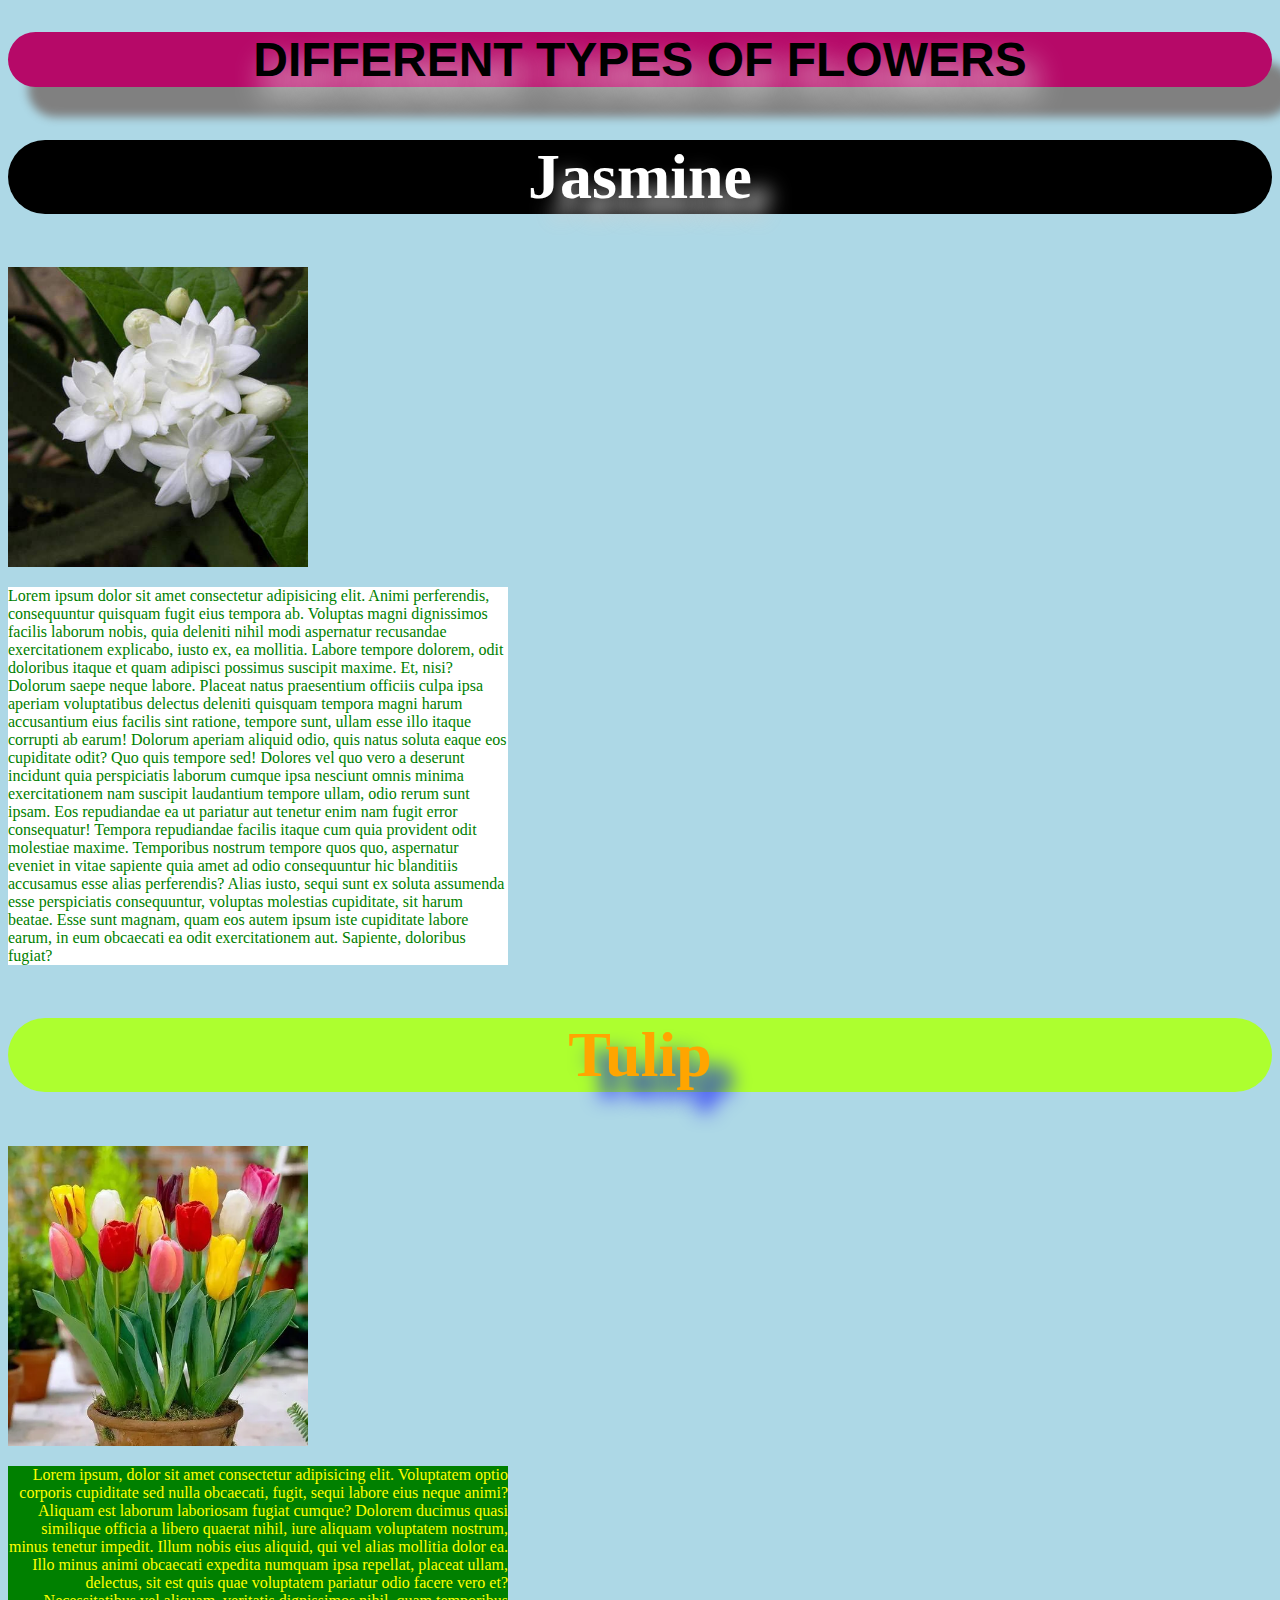
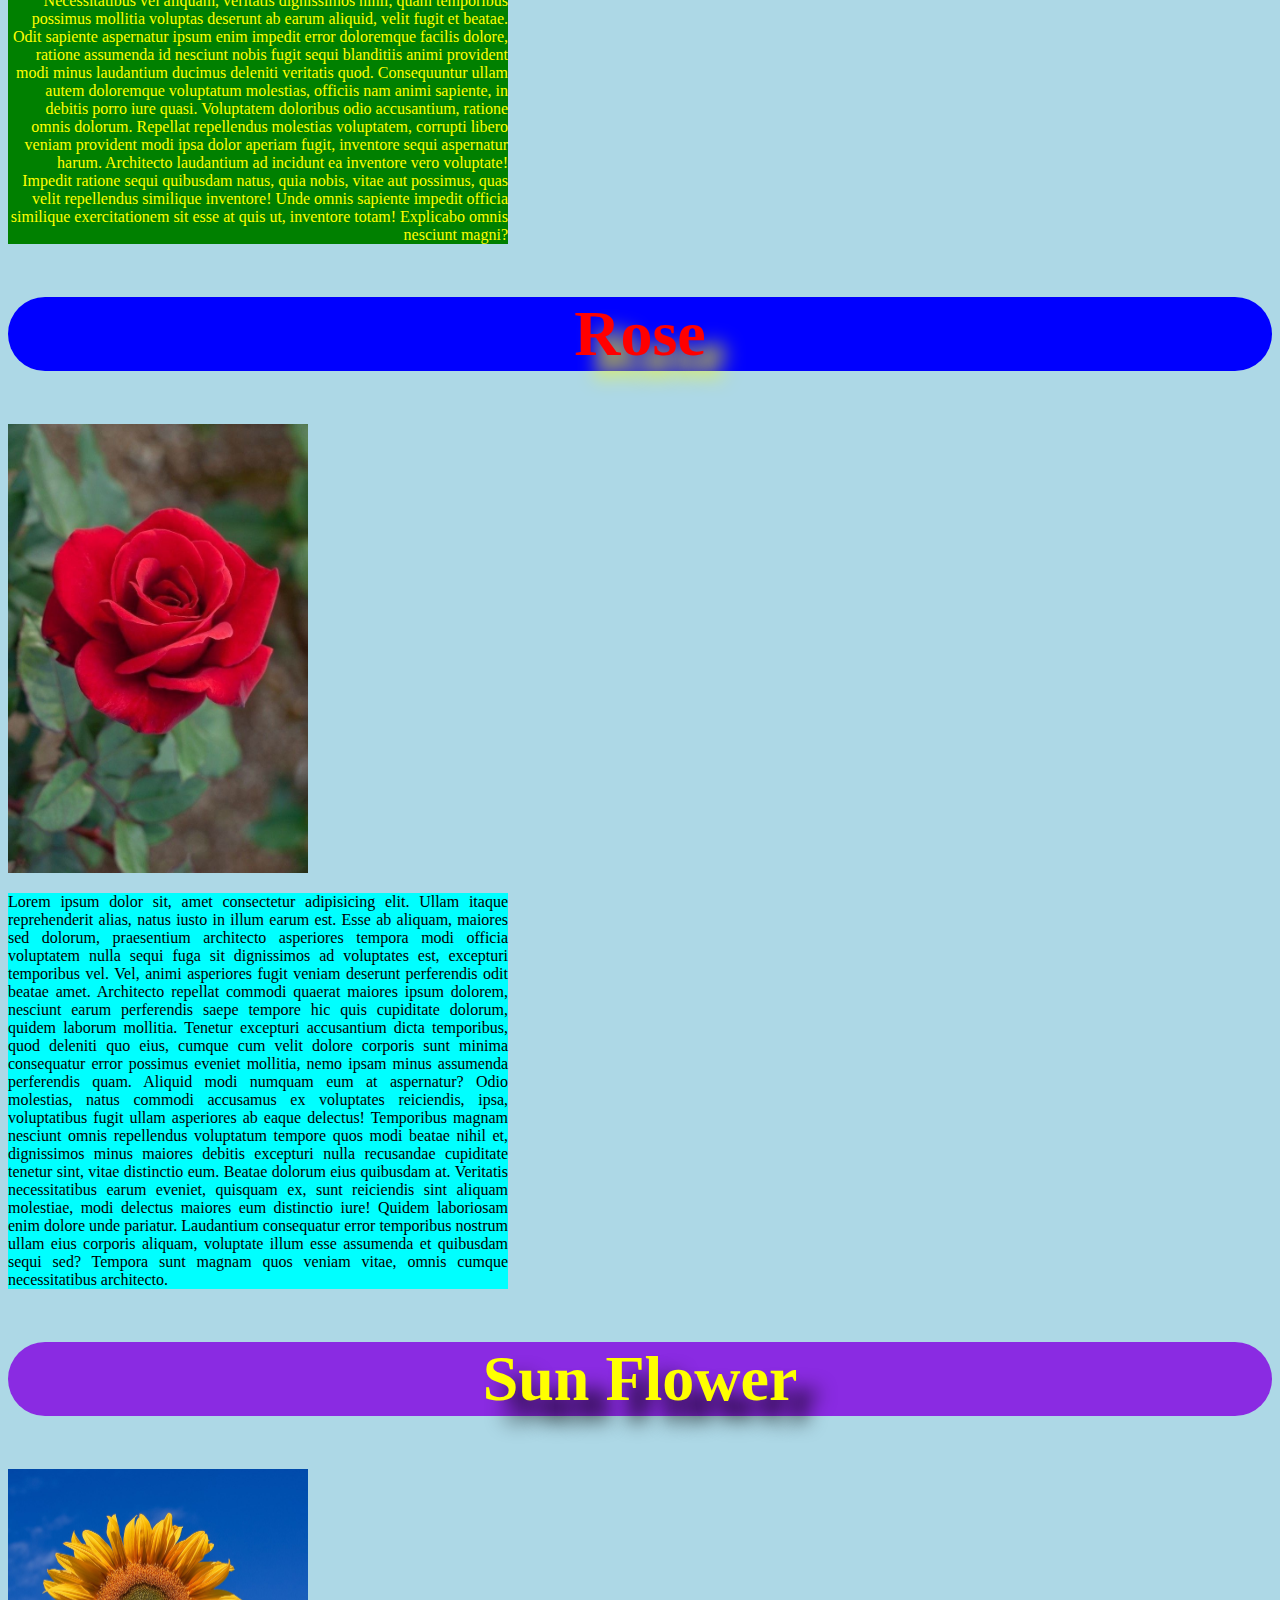
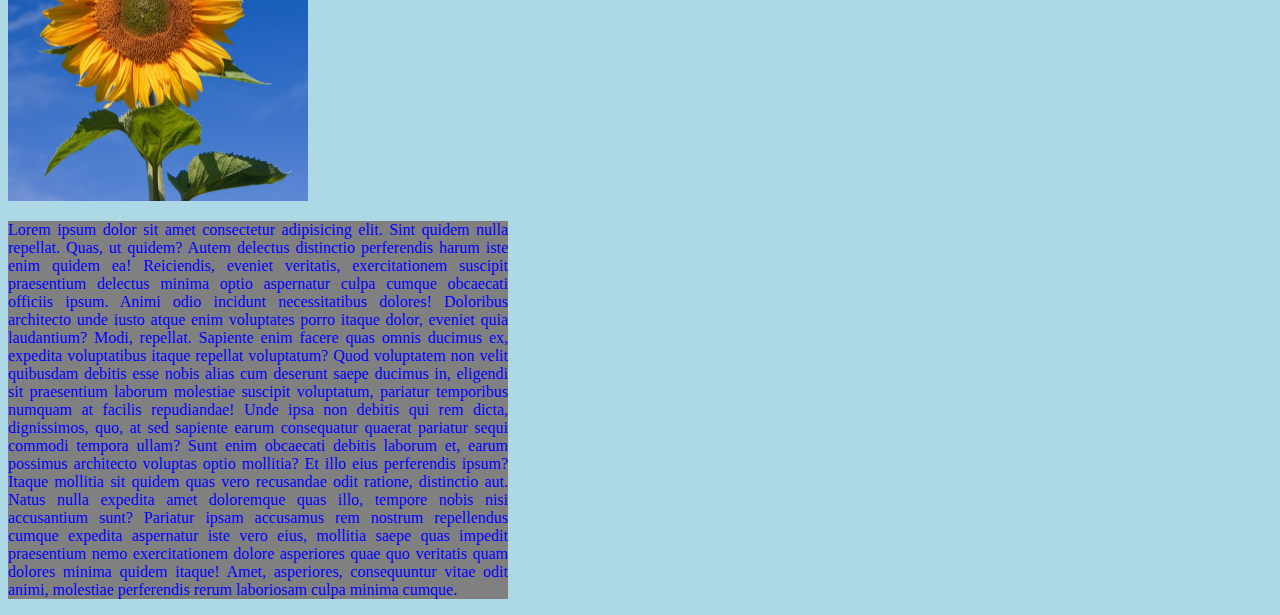
<file: S6-INTRO TO CSS/index.html>
<!DOCTYPE html>
<html lang="en">
<head>
    <meta charset="UTF-8">
    <meta name="viewport" content="width=device-width, initial-scale=1.0">
    <title>FLOWERS</title>
    <link rel="stylesheet" href="style.css">
</head>
<body id="indexpage">
    <h1 id="heading">DIFFERENT TYPES OF FLOWERS</h1>
    <h2 id="jasmine">Jasmine</h2>
    <img id="jas" src="./images/jasmine.jpg">
    <p id="jasm">Lorem ipsum dolor sit amet consectetur adipisicing elit. Animi perferendis, consequuntur quisquam fugit eius tempora ab. Voluptas magni dignissimos facilis laborum nobis, quia deleniti nihil modi aspernatur recusandae exercitationem explicabo, iusto ex, ea mollitia. Labore tempore dolorem, odit doloribus itaque et quam adipisci possimus suscipit maxime. Et, nisi? Dolorum saepe neque labore. Placeat natus praesentium officiis culpa ipsa aperiam voluptatibus delectus deleniti quisquam tempora magni harum accusantium eius facilis sint ratione, tempore sunt, ullam esse illo itaque corrupti ab earum! Dolorum aperiam aliquid odio, quis natus soluta eaque eos cupiditate odit? Quo quis tempore sed! Dolores vel quo vero a deserunt incidunt quia perspiciatis laborum cumque ipsa nesciunt omnis minima exercitationem nam suscipit laudantium tempore ullam, odio rerum sunt ipsam. Eos repudiandae ea ut pariatur aut tenetur enim nam fugit error consequatur! Tempora repudiandae facilis itaque cum quia provident odit molestiae maxime. Temporibus nostrum tempore quos quo, aspernatur eveniet in vitae sapiente quia amet ad odio consequuntur hic blanditiis accusamus esse alias perferendis? Alias iusto, sequi sunt ex soluta assumenda esse perspiciatis consequuntur, voluptas molestias cupiditate, sit harum beatae. Esse sunt magnam, quam eos autem ipsum iste cupiditate labore earum, in eum obcaecati ea odit exercitationem aut. Sapiente, doloribus fugiat?</p>
    
    <h2 id="tulip">Tulip</h2>
    <img id="tuli"  src="./images/tulip.webp">
    <p id="tul">Lorem ipsum, dolor sit amet consectetur adipisicing elit. Voluptatem optio corporis cupiditate sed nulla obcaecati, fugit, sequi labore eius neque animi? Aliquam est laborum laboriosam fugiat cumque? Dolorem ducimus quasi similique officia a libero quaerat nihil, iure aliquam voluptatem nostrum, minus tenetur impedit. Illum nobis eius aliquid, qui vel alias mollitia dolor ea. Illo minus animi obcaecati expedita numquam ipsa repellat, placeat ullam, delectus, sit est quis quae voluptatem pariatur odio facere vero et? Necessitatibus vel aliquam, veritatis dignissimos nihil, quam temporibus possimus mollitia voluptas deserunt ab earum aliquid, velit fugit et beatae. Odit sapiente aspernatur ipsum enim impedit error doloremque facilis dolore, ratione assumenda id nesciunt nobis fugit sequi blanditiis animi provident modi minus laudantium ducimus deleniti veritatis quod. Consequuntur ullam autem doloremque voluptatum molestias, officiis nam animi sapiente, in debitis porro iure quasi. Voluptatem doloribus odio accusantium, ratione omnis dolorum. Repellat repellendus molestias voluptatem, corrupti libero veniam provident modi ipsa dolor aperiam fugit, inventore sequi aspernatur harum. Architecto laudantium ad incidunt ea inventore vero voluptate! Impedit ratione sequi quibusdam natus, quia nobis, vitae aut possimus, quas velit repellendus similique inventore! Unde omnis sapiente impedit officia similique exercitationem sit esse at quis ut, inventore totam! Explicabo omnis nesciunt magni?</p>
     
     <h2 id="rose">Rose</h2>
     <img id="ros" src="./images/rose.jpg">
     <p id="ro">Lorem ipsum dolor sit, amet consectetur adipisicing elit. Ullam itaque reprehenderit alias, natus iusto in illum earum est. Esse ab aliquam, maiores sed dolorum, praesentium architecto asperiores tempora modi officia voluptatem nulla sequi fuga sit dignissimos ad voluptates est, excepturi temporibus vel. Vel, animi asperiores fugit veniam deserunt perferendis odit beatae amet. Architecto repellat commodi quaerat maiores ipsum dolorem, nesciunt earum perferendis saepe tempore hic quis cupiditate dolorum, quidem laborum mollitia. Tenetur excepturi accusantium dicta temporibus, quod deleniti quo eius, cumque cum velit dolore corporis sunt minima consequatur error possimus eveniet mollitia, nemo ipsam minus assumenda perferendis quam. Aliquid modi numquam eum at aspernatur? Odio molestias, natus commodi accusamus ex voluptates reiciendis, ipsa, voluptatibus fugit ullam asperiores ab eaque delectus! Temporibus magnam nesciunt omnis repellendus voluptatum tempore quos modi beatae nihil et, dignissimos minus maiores debitis excepturi nulla recusandae cupiditate tenetur sint, vitae distinctio eum. Beatae dolorum eius quibusdam at. Veritatis necessitatibus earum eveniet, quisquam ex, sunt reiciendis sint aliquam molestiae, modi delectus maiores eum distinctio iure! Quidem laboriosam enim dolore unde pariatur. Laudantium consequatur error temporibus nostrum ullam eius corporis aliquam, voluptate illum esse assumenda et quibusdam sequi sed? Tempora sunt magnam quos veniam vitae, omnis cumque necessitatibus architecto.</p>

     <h2 id="sun">Sun Flower</h2>
     <img id="su" src="./images/sunflower.jpg">
     <p id="s">Lorem ipsum dolor sit amet consectetur adipisicing elit. Sint quidem nulla repellat. Quas, ut quidem? Autem delectus distinctio perferendis harum iste enim quidem ea! Reiciendis, eveniet veritatis, exercitationem suscipit praesentium delectus minima optio aspernatur culpa cumque obcaecati officiis ipsum. Animi odio incidunt necessitatibus dolores! Doloribus architecto unde iusto atque enim voluptates porro itaque dolor, eveniet quia laudantium? Modi, repellat. Sapiente enim facere quas omnis ducimus ex, expedita voluptatibus itaque repellat voluptatum? Quod voluptatem non velit quibusdam debitis esse nobis alias cum deserunt saepe ducimus in, eligendi sit praesentium laborum molestiae suscipit voluptatum, pariatur temporibus numquam at facilis repudiandae! Unde ipsa non debitis qui rem dicta, dignissimos, quo, at sed sapiente earum consequatur quaerat pariatur sequi commodi tempora ullam? Sunt enim obcaecati debitis laborum et, earum possimus architecto voluptas optio mollitia? Et illo eius perferendis ipsum? Itaque mollitia sit quidem quas vero recusandae odit ratione, distinctio aut. Natus nulla expedita amet doloremque quas illo, tempore nobis nisi accusantium sunt? Pariatur ipsam accusamus rem nostrum repellendus cumque expedita aspernatur iste vero eius, mollitia saepe quas impedit praesentium nemo exercitationem dolore asperiores quae quo veritatis quam dolores minima quidem itaque! Amet, asperiores, consequuntur vitae odit animi, molestiae perferendis rerum laboriosam culpa minima cumque.</p>
    </body>
</html>
</file>
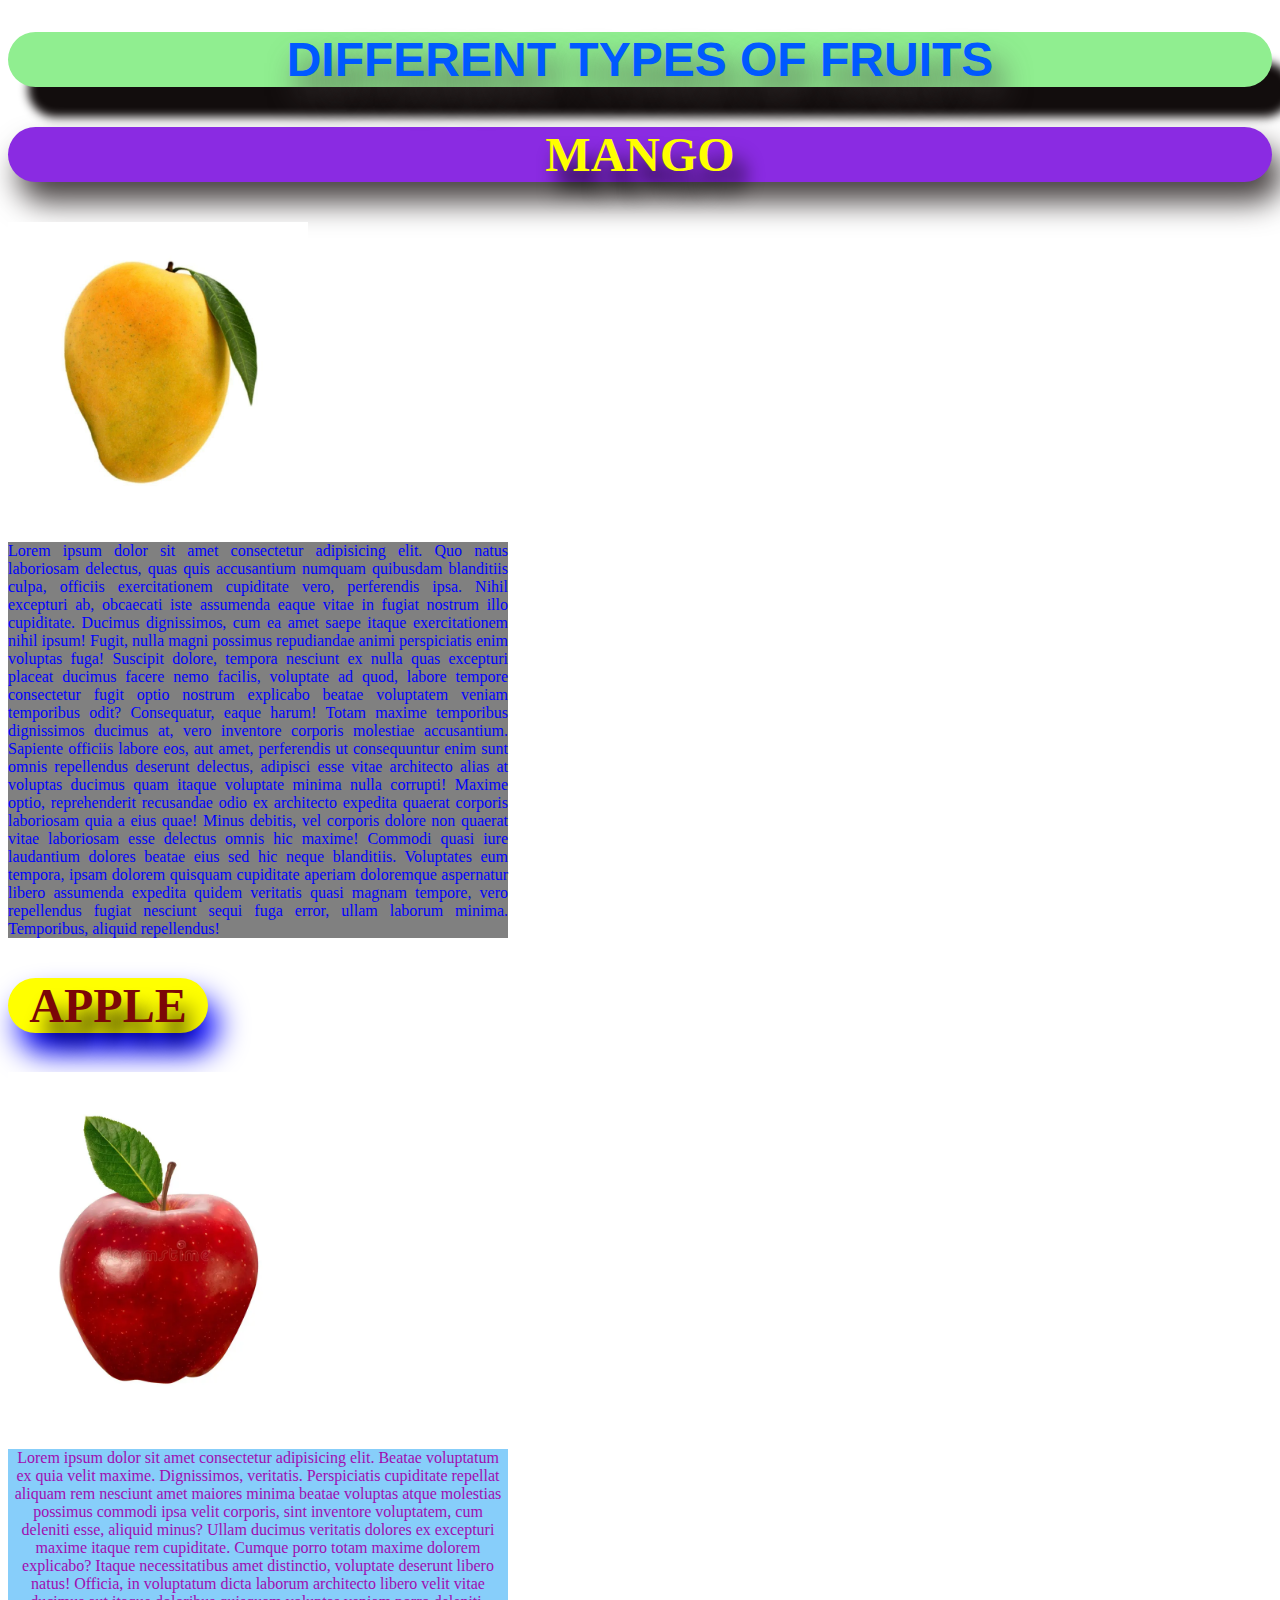
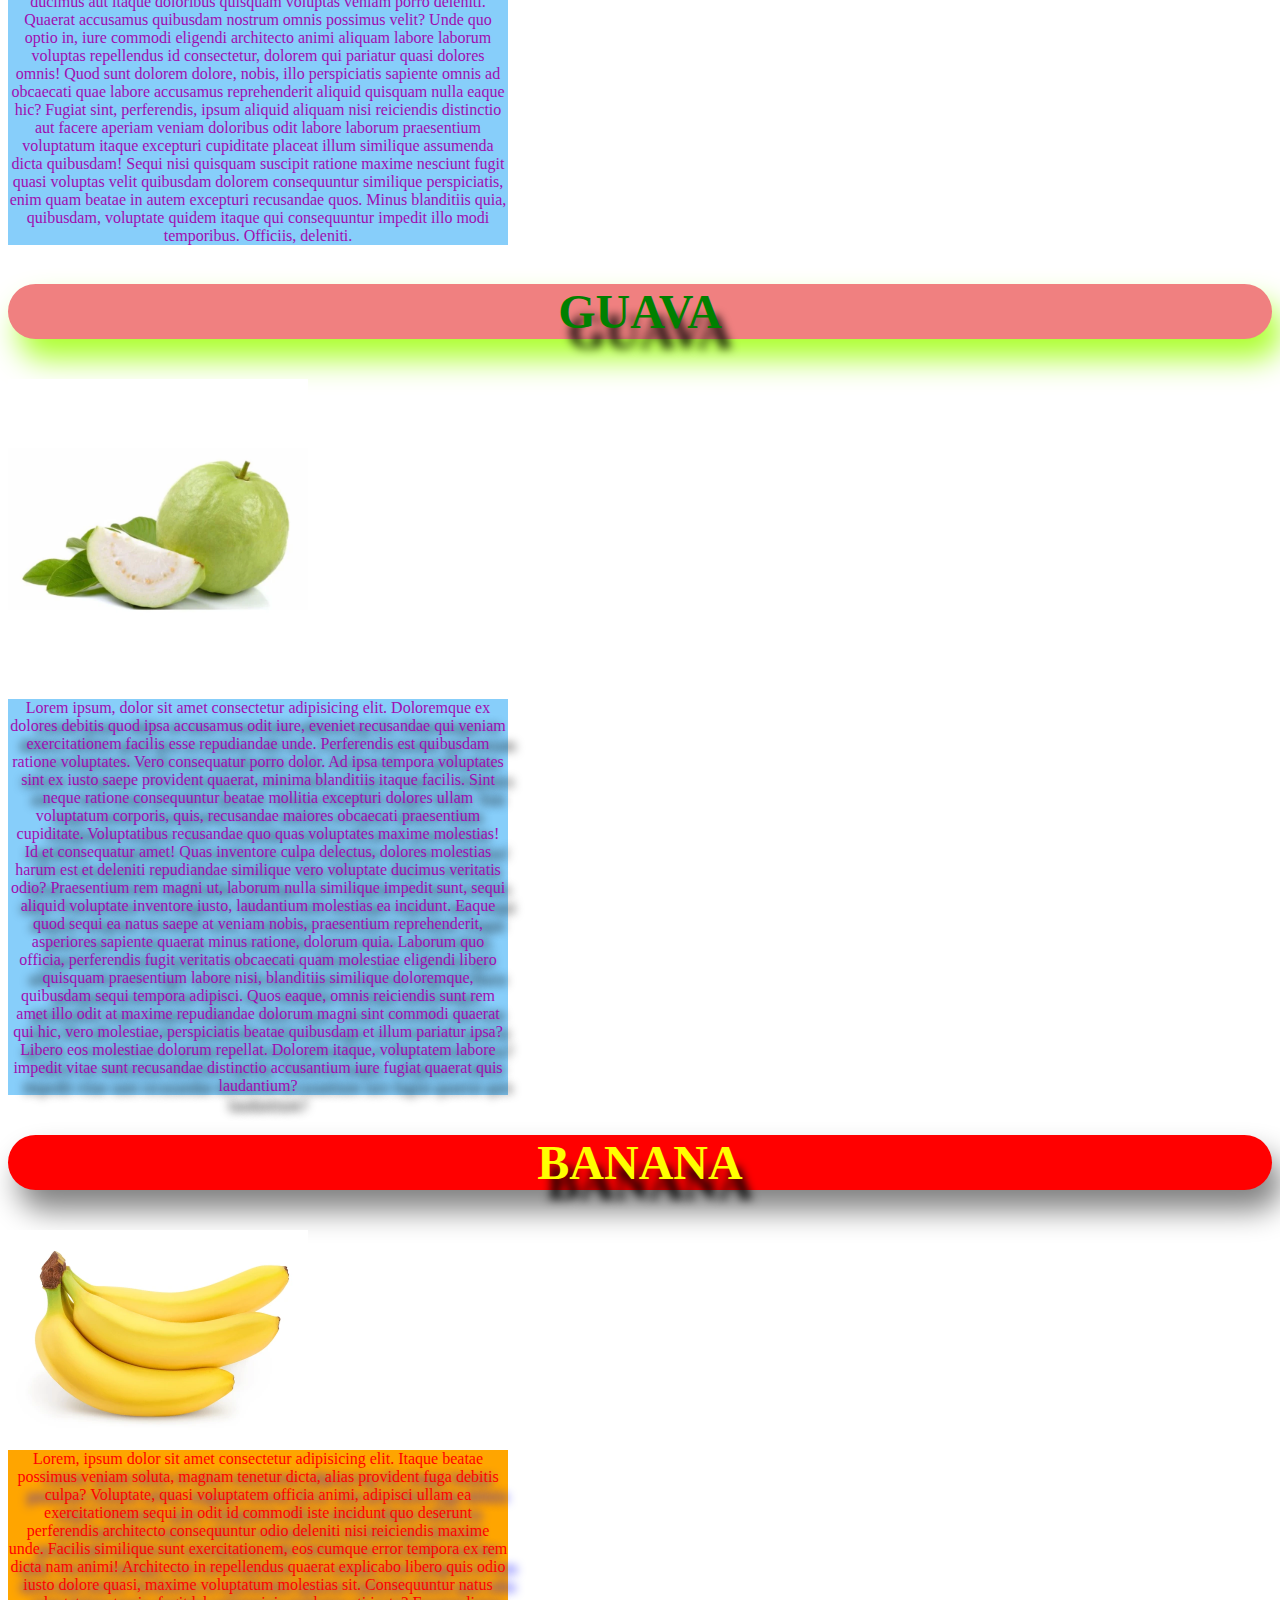
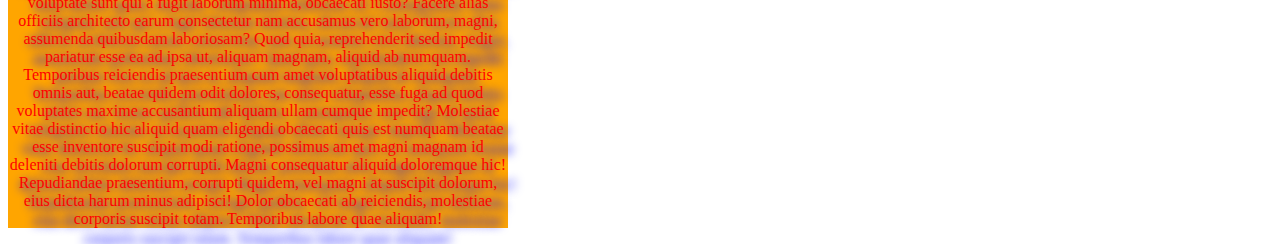
<file: S6-INTRO TO CSS/fruits.html>
<!DOCTYPE html>
<html lang="en">
<head>
    <meta charset="UTF-8">
    <meta name="viewport" content="width=device-width, initial-scale=1.0">
    <title>fruits</title>
    <link rel="stylesheet" href="style.css">
</head>
<body>
    <h1 id="mainheading">DIFFERENT TYPES OF FRUITS</h1>
    <h2 id="mango">MANGO</h2>
    <img id="mang"  src="./images/MANGO.jpeg">
    <p id="man">Lorem ipsum dolor sit amet consectetur adipisicing elit. Quo natus laboriosam delectus, quas quis accusantium numquam quibusdam blanditiis culpa, officiis exercitationem cupiditate vero, perferendis ipsa. Nihil excepturi ab, obcaecati iste assumenda eaque vitae in fugiat nostrum illo cupiditate. Ducimus dignissimos, cum ea amet saepe itaque exercitationem nihil ipsum! Fugit, nulla magni possimus repudiandae animi perspiciatis enim voluptas fuga! Suscipit dolore, tempora nesciunt ex nulla quas excepturi placeat ducimus facere nemo facilis, voluptate ad quod, labore tempore consectetur fugit optio nostrum explicabo beatae voluptatem veniam temporibus odit? Consequatur, eaque harum! Totam maxime temporibus dignissimos ducimus at, vero inventore corporis molestiae accusantium. Sapiente officiis labore eos, aut amet, perferendis ut consequuntur enim sunt omnis repellendus deserunt delectus, adipisci esse vitae architecto alias at voluptas ducimus quam itaque voluptate minima nulla corrupti! Maxime optio, reprehenderit recusandae odio ex architecto expedita quaerat corporis laboriosam quia a eius quae! Minus debitis, vel corporis dolore non quaerat vitae laboriosam esse delectus omnis hic maxime! Commodi quasi iure laudantium dolores beatae eius sed hic neque blanditiis. Voluptates eum tempora, ipsam dolorem quisquam cupiditate aperiam doloremque aspernatur libero assumenda expedita quidem veritatis quasi magnam tempore, vero repellendus fugiat nesciunt sequi fuga error, ullam laborum minima. Temporibus, aliquid repellendus!</p>

     <h2 id="apple">APPLE</h2>
     <img id="appl" src="./images/APPLE.webp">
     <p id="app">Lorem ipsum dolor sit amet consectetur adipisicing elit. Beatae voluptatum ex quia velit maxime. Dignissimos, veritatis. Perspiciatis cupiditate repellat aliquam rem nesciunt amet maiores minima beatae voluptas atque molestias possimus commodi ipsa velit corporis, sint inventore voluptatem, cum deleniti esse, aliquid minus? Ullam ducimus veritatis dolores ex excepturi maxime itaque rem cupiditate. Cumque porro totam maxime dolorem explicabo? Itaque necessitatibus amet distinctio, voluptate deserunt libero natus! Officia, in voluptatum dicta laborum architecto libero velit vitae ducimus aut itaque doloribus quisquam voluptas veniam porro deleniti. Quaerat accusamus quibusdam nostrum omnis possimus velit? Unde quo optio in, iure commodi eligendi architecto animi aliquam labore laborum voluptas repellendus id consectetur, dolorem qui pariatur quasi dolores omnis! Quod sunt dolorem dolore, nobis, illo perspiciatis sapiente omnis ad obcaecati quae labore accusamus reprehenderit aliquid quisquam nulla eaque hic? Fugiat sint, perferendis, ipsum aliquid aliquam nisi reiciendis distinctio aut facere aperiam veniam doloribus odit labore laborum praesentium voluptatum itaque excepturi cupiditate placeat illum similique assumenda dicta quibusdam! Sequi nisi quisquam suscipit ratione maxime nesciunt fugit quasi voluptas velit quibusdam dolorem consequuntur similique perspiciatis, enim quam beatae in autem excepturi recusandae quos. Minus blanditiis quia, quibusdam, voluptate quidem itaque qui consequuntur impedit illo modi temporibus. Officiis, deleniti.</p>


    <h2 id="guava">GUAVA</h2>
    <img id="guav" src="./images/GUAVA.webp">
    <p id="gua">Lorem ipsum, dolor sit amet consectetur adipisicing elit. Doloremque ex dolores debitis quod ipsa accusamus odit iure, eveniet recusandae qui veniam exercitationem facilis esse repudiandae unde. Perferendis est quibusdam ratione voluptates. Vero consequatur porro dolor. Ad ipsa tempora voluptates sint ex iusto saepe provident quaerat, minima blanditiis itaque facilis. Sint neque ratione consequuntur beatae mollitia excepturi dolores ullam voluptatum corporis, quis, recusandae maiores obcaecati praesentium cupiditate. Voluptatibus recusandae quo quas voluptates maxime molestias! Id et consequatur amet! Quas inventore culpa delectus, dolores molestias harum est et deleniti repudiandae similique vero voluptate ducimus veritatis odio? Praesentium rem magni ut, laborum nulla similique impedit sunt, sequi aliquid voluptate inventore iusto, laudantium molestias ea incidunt. Eaque quod sequi ea natus saepe at veniam nobis, praesentium reprehenderit, asperiores sapiente quaerat minus ratione, dolorum quia. Laborum quo officia, perferendis fugit veritatis obcaecati quam molestiae eligendi libero quisquam praesentium labore nisi, blanditiis similique doloremque, quibusdam sequi tempora adipisci. Quos eaque, omnis reiciendis sunt rem amet illo odit at maxime repudiandae dolorum magni sint commodi quaerat qui hic, vero molestiae, perspiciatis beatae quibusdam et illum pariatur ipsa? Libero eos molestiae dolorum repellat. Dolorem itaque, voluptatem labore impedit vitae sunt recusandae distinctio accusantium iure fugiat quaerat quis laudantium?</p>


    <h2 id="banana" >BANANA</h2>
    <img id="banan" src="./images/BANANA.webp">
    <p id="bana">Lorem, ipsum dolor sit amet consectetur adipisicing elit. Itaque beatae possimus veniam soluta, magnam tenetur dicta, alias provident fuga debitis culpa? Voluptate, quasi voluptatem officia animi, adipisci ullam ea exercitationem sequi in odit id commodi iste incidunt quo deserunt perferendis architecto consequuntur odio deleniti nisi reiciendis maxime unde. Facilis similique sunt exercitationem, eos cumque error tempora ex rem dicta nam animi! Architecto in repellendus quaerat explicabo libero quis odio iusto dolore quasi, maxime voluptatum molestias sit. Consequuntur natus voluptate sunt qui a fugit laborum minima, obcaecati iusto? Facere alias officiis architecto earum consectetur nam accusamus vero laborum, magni, assumenda quibusdam laboriosam? Quod quia, reprehenderit sed impedit pariatur esse ea ad ipsa ut, aliquam magnam, aliquid ab numquam. Temporibus reiciendis praesentium cum amet voluptatibus aliquid debitis omnis aut, beatae quidem odit dolores, consequatur, esse fuga ad quod voluptates maxime accusantium aliquam ullam cumque impedit? Molestiae vitae distinctio hic aliquid quam eligendi obcaecati quis est numquam beatae esse inventore suscipit modi ratione, possimus amet magni magnam id deleniti debitis dolorum corrupti. Magni consequatur aliquid doloremque hic! Repudiandae praesentium, corrupti quidem, vel magni at suscipit dolorum, eius dicta harum minus adipisci! Dolor obcaecati ab reiciendis, molestiae corporis suscipit totam. Temporibus labore quae aliquam!</p>



    
</body>
</html>
</file>
<file: S6-INTRO TO CSS/style.css>
#indexpage{
    background-color:lightblue;
}
#jasmine{
    color:white;
    text-align:center;
    font-size:4rem;
    background-color:black;
    border-radius:50px;
    text-shadow:20px 20px 20px lightgrey;
}
#jas{
    width:300px;
    
}
#jasm{
    text-align:left ;
    background-color:white ;
    color:green;
    width:500px;
}
#heading{
    background-color: #b60968;
    color:black;
    text-align:center;
    font-size:3rem;
    font-family:Arial, Helvetica, sans-serif;
    border-radius:100px;
    box-shadow: 20px 30px 10px grey;
    text-shadow:10px 20px 30px whitesmoke;


}
#tulip{
    color:orange;
    text-align:center;
    font-size:4rem;
    background-color:greenyellow;
    border-radius:50px;
    text-shadow:20px 20px 20px blue;

}
#tuli{
    width:300px;

}
#tul{
    text-align:right ;
    background-color:green ;
    color:yellow;
    width:500px;

}
#rose{
    color:red;
    text-align:center;
    font-size:4rem;
    background-color:blue;
    border-radius:50px;
    text-shadow:20px 20px 20px yellow;

}
#ros{
    width:300px;

}
#ro{
    text-align:justify ;
    background-color:aqua ;
    color:black;
    width:500px;

}
#sun{
    color:yellow;
    text-align:center;
    font-size:4rem;
    background-color:blueviolet;
    border-radius:50px;
    text-shadow:20px 20px 20px black;


}
#su{
    width:300px;

}
#s{
    text-align:justify ;
    background-color:grey ;
    color:blue;
    width:500px;

}
#mainheading{
    background-color:lightgreen;
    color:rgb(0, 89, 255);
    text-align:center;
    font-size:3rem;
    font-family:Arial, Helvetica, sans-serif;
    border-radius:100px;
    box-shadow: 20px 30px 10px rgb(18, 13, 13);
    text-shadow:10px 20px 30px rgb(72, 66, 66);


}
#mango{
    color:yellow;
    box-shadow:10px 20px 30px rgb(72, 66, 66);
    text-align:center;
    font-size:3rem;
    background-color:blueviolet;
    border-radius:50px;
    text-shadow:10px 20px 20px black;

}
#mang{
    width:300px;
}
#man{
    text-align:justify ;
    background-color:grey ;
    color:blue;
    width:500px;

}
#apple{
    color:rgb(123, 7, 7);
    text-align:center;
    font-size:3rem;
    background-color:yellow;
    border-radius:50px;
    text-shadow:10px 20px 20px black;
    width:200px;
    box-shadow:10px 20px 30px blue;
    


}
#appl{ 
    width:300px;

}
#app{
    text-align:center ;
    background-color:lightskyblue ;
    color:rgb(160, 13, 176);
    width:500px;

}
#guava{
    color:green;
    text-align:center;
    font-size:3rem;
    background-color:lightcoral;
    border-radius:50px;
    text-shadow:10px 20px 10px black;
    box-shadow:10px 20px 30px greenyellow;
}
#guav{
    width:300px;

}
#gua{
    text-align:center ;
    background-color:lightskyblue ;
    color:rgb(160, 13, 176);
    width:500px;
    text-shadow:10px 20px 10px black;

}
#banana{
    color:yellow;
    text-align:center;
    font-size:3rem;
    background-color:red;
    border-radius:50px;
    text-shadow:10px 20px 10px black;
    box-shadow:10px 20px 30px grey;

}
#banan{
    width:300px;

}
#bana{
    text-align:center ;
    background-color:orange ;
    color:red;
    width:500px;
    text-shadow:10px 20px 10px blue ;


}
</file>
